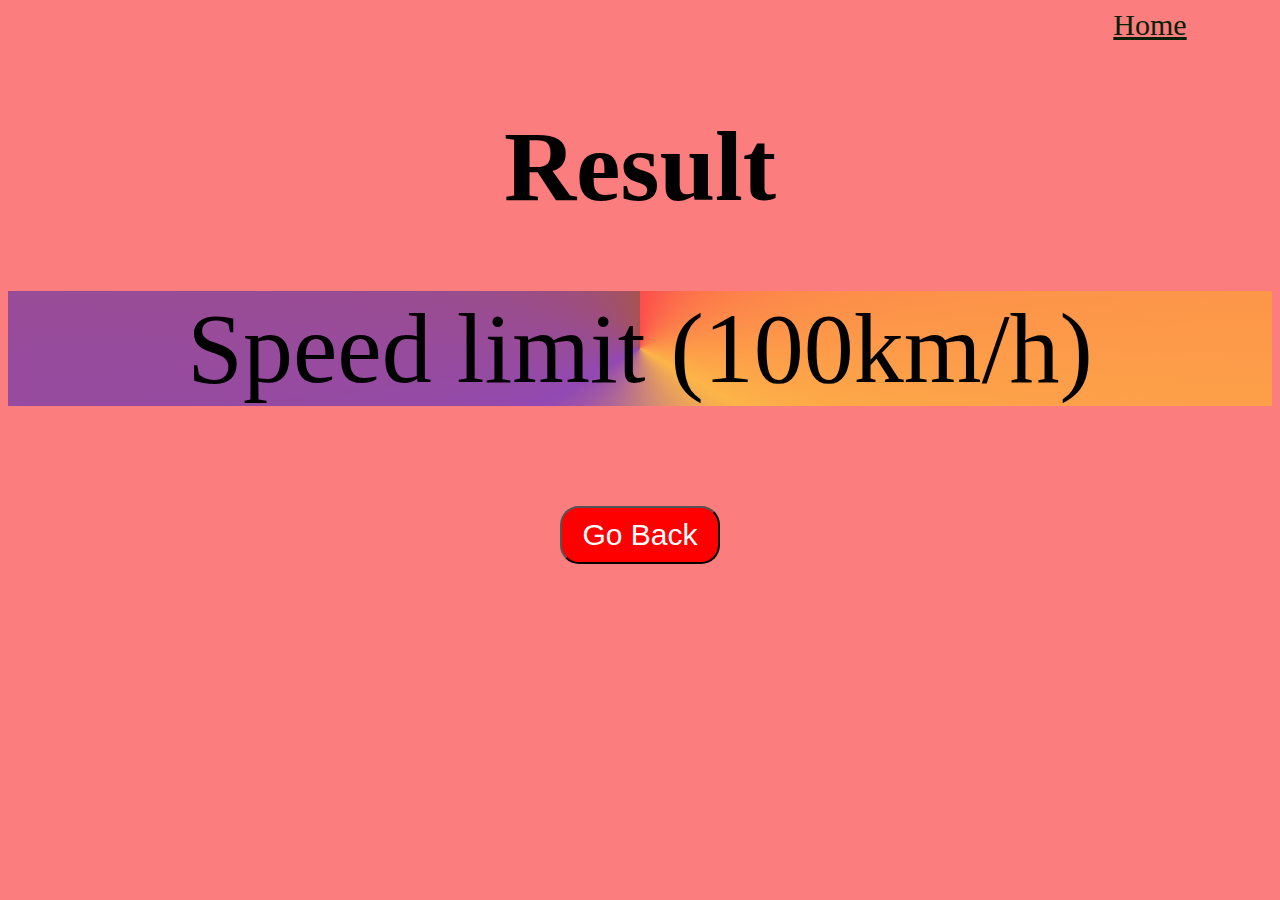
<file: Web Development/get_text.html>
<!DOCTYPE html>
<html>
  <head>
    <title>Display Text File Contents</title>
    <link rel="stylesheet" href="style_getText.css">
  </head>
  <body>
    <div class="ness">
      <a href="home.html" id="i1">Home</a>
  </div>
    <h1>Result</h1>
    <div id="text">
      <script>
      // create a new XMLHttpRequest object
      var xhr = new XMLHttpRequest();
      
      // open the file
      xhr.open('GET', "result.txt", true);

      // set the response type to text
      xhr.responseType = 'text';

      // handle the response
      xhr.onload = function() {
        if (xhr.status === 200) {
          // display the file contents on the web page
          document.getElementById('text').innerHTML = xhr.response;
        } else {
          console.log('Error loading text file.');
        }
      };

      // send the request
      xhr.send();
      </script>
    </div>
    <div class="but">
      <a href="index.html">
        <button class="b1">Go Back</button>
      </a>
    </div>
  </body>
</html>
</file>
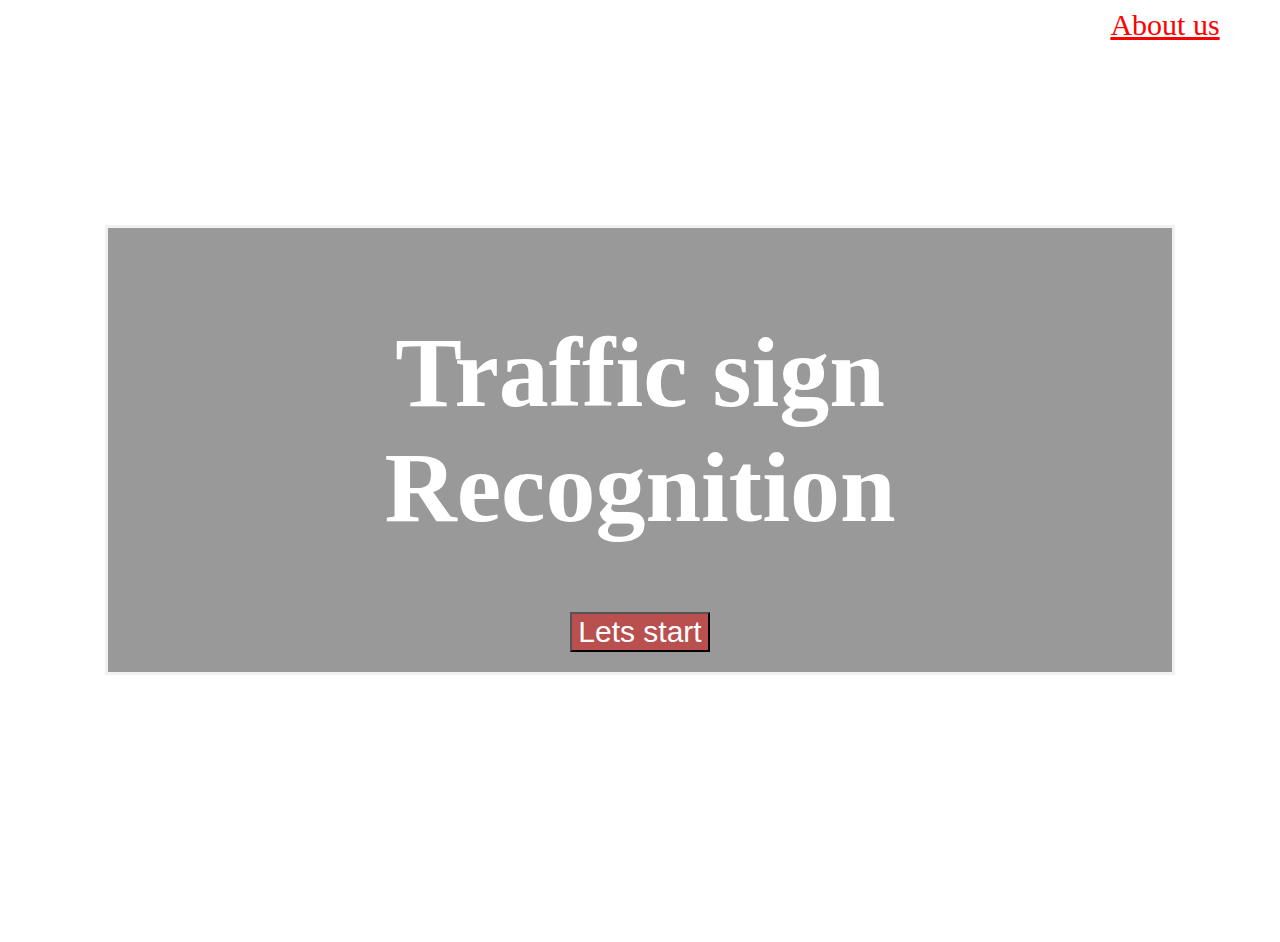
<file: Web Development/home.html>
<!DOCTYPE html>
<html sldf="fr">
<head>
    <meta charset="UTF-8">
    <meta http-equiv="X-UA-Compatible" content="IE=edge">
    <meta name="viewport" content="width=device-width, initial-scale=1.0">
    <link rel="stylesheet" href="home_style.css">
    <title>Traffic Sign Recognition</title>
</head>
<body>
    <div class="ness">
        <!-- <a href="home.html" id="i1">Home   </a> -->
        <a href="/traficc_report.docx" id="i2">  About us</a>
    </div>
    <div class="bg"></div>
    <div class="head">
        <h1><b>Traffic sign Recognition</b></h1>
        <a href="index.html">
            <button class="b1">Lets start</button>
        </a>
    </div>
    
</body>
</html>
</file>
<file: Web Development/style_getText.css>
body
{
   background-color: rgba(250, 73, 73, 0.714);
   text-align: center;
}
#text
{
   font-size: 100px;
   background-image: conic-gradient(rgba(255, 0, 0, 0.387),rgba(255, 255, 0, 0.429),rgba(0, 0, 255, 0.419),rgba(0, 0, 0, 0.339));
   
   font-weight: 100;

}
h1{
   font-size: 100px;
}
.but
{
   margin:100px;
}
.b1{
   font-size: 30px;
   background-color: red;
   color: white;
   cursor: pointer;
   border-radius: 0.5cm;
   padding: 10px 20px;
}
.ness
 {
    top: 100%;
    font-size: 30px;
    color: rgb(5, 29, 1);
    margin-left: 1020px;
    /* margin: 20px 0px 500px 0px; */
}
#i2
{
    margin-left: 30px;
    color:rgba(2, 9, 3, 0.939);
}
#i1
{
    color: rgb(7, 32, 5);
}
</file>
<file: Web Development/home_style.css>
body,html
{
    text-align: center;
    height: 100%;
}
.bg{
    
    background-image:url("https://bedrockinfra.com/wp-content/uploads/2021/08/importance-of-traffic-signs-in-road-safety-1.png") ;
    filter: blur(2px);
    -webkit-filter:blur(8px) ;

    height: 100%;

    background-repeat: no-repeat;
    background-position: center;
    background-size: cover;
    /* background-attachment: fixed; */
    /* background-color: rgba(0, 0, 0, 0.157); */
}
.head {
    background-color: rgb(0,0,0); /* Fallback color */
    background-color: rgba(0,0,0, 0.4); /* Black w/opacity/see-through */
    color: white;
    font-weight: bold;
    border: 3px solid #f1f1f1;
    position: absolute;
    top: 50%;
    left: 50%;
    transform: translate(-50%, -50%);
    z-index: 2;
    width: 80%;
    padding: 20px;
    text-align: center;
  }
.b1{
    font-size: 30px;
    background-color: rgba(213, 13, 13, 0.53);
    color: white;
    cursor: pointer;
 }
 h1
 {
    font-size: 100px;
 }
 .ness
 {
    top: 100%;
    font-size: 30px;
    color: white;
    margin-left: 1020px;
    /* margin: 20px 0px 500px 0px; */
}
#i2
{
    margin-left: 30px;
    color:red;
}
#i1
{
    color: red;
}
</file>
